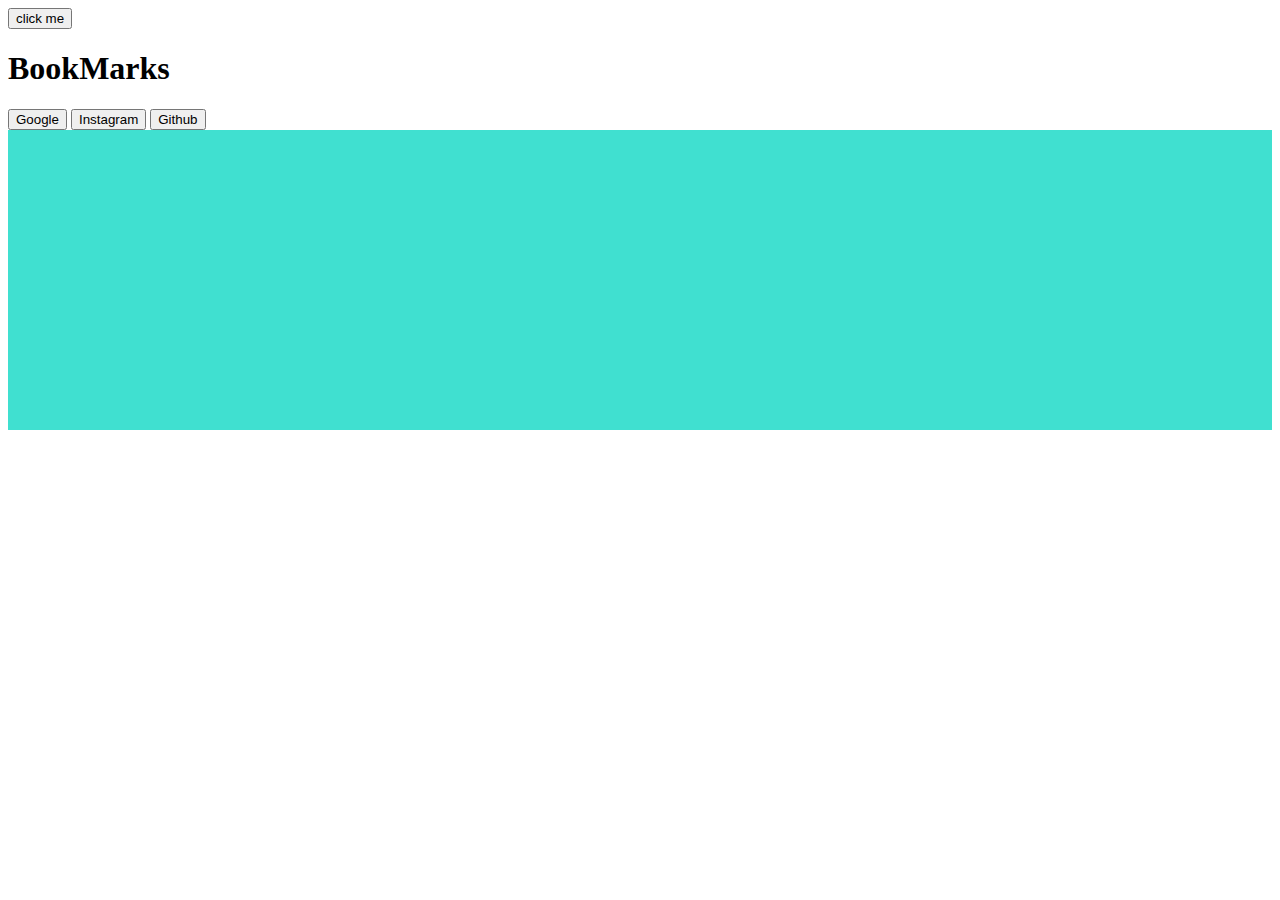
<file: Browser_event/index.html>
<!DOCTYPE html>
<html lang="en">

<head>
    <meta charset="UTF-8">
    <meta name="viewport" content="width=device-width, initial-scale=1.0">
    <title>Document</title>
    <style>
        .container {
            height: 300px;
            width: 300;
            background-color: turquoise;
        }
    </style>
</head>

<body>
    <script src="script.js"></script>
    <div class="contain">
        <button onclick="alert('hey Ajeet')">click me</button>
    </div>

    <h1>BookMarks</h1>
    <a href="https://google.com"><button id="google">Google</button></a>
    <a href="https://instagram.com"><button id="insta">Instagram</button></a>
    <a href="https://github.com"><button id="git">Github</button></a>


    <div id="bulb" class="container  bulb">

    </div>
</body>

</html>
</file>
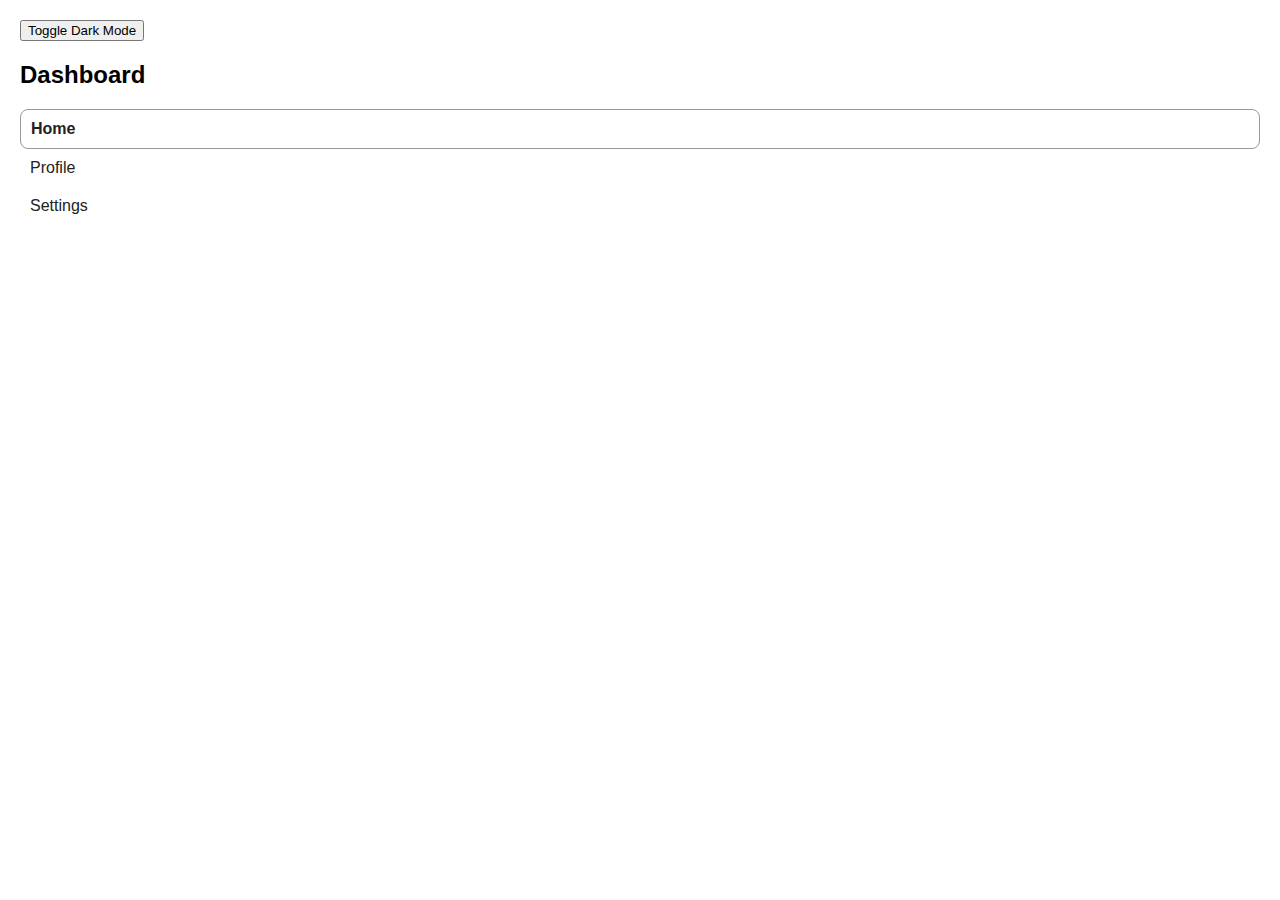
<file: changing_html_class/index.html>
<!DOCTYPE html>
<html lang="en">

<head>
    <meta charset="UTF-8">
    <meta name="viewport" content="width=device-width, initial-scale=1.0">
    <title>Document</title>

    <style>
        body {
            font-family: Arial;
            margin: 20px;
        }
        
        .sidebar a {
            display: block;
            padding: 10px;
            text-decoration: none;
            color: #222;
            border-radius: 8px;
        }
        
        .sidebar a.active {
            font-weight: bold;
            border: 1px solid #999;
        }
        
        body.dark {
            background: #111;
            color: #eee;
        }
        
        body.dark .sidebar a {
            color: #eee;
        }
        
        body.dark .sidebar a.active {
            border-color: #eee;
        }
    </style>
</head>

<body>
    <button id="darkBtn">Toggle Dark Mode</button>

    <h2>Dashboard</h2>

    <div class="sidebar" id="sidebar">
        <a href="#" class="menu active">Home</a>
        <a href="#" class="menu">Profile</a>
        <a href="#" class="menu">Settings</a>
    </div>

    <div id="box" class="a b"></div>

    <script src="script.js"></script>
</body>

</html>
</file>
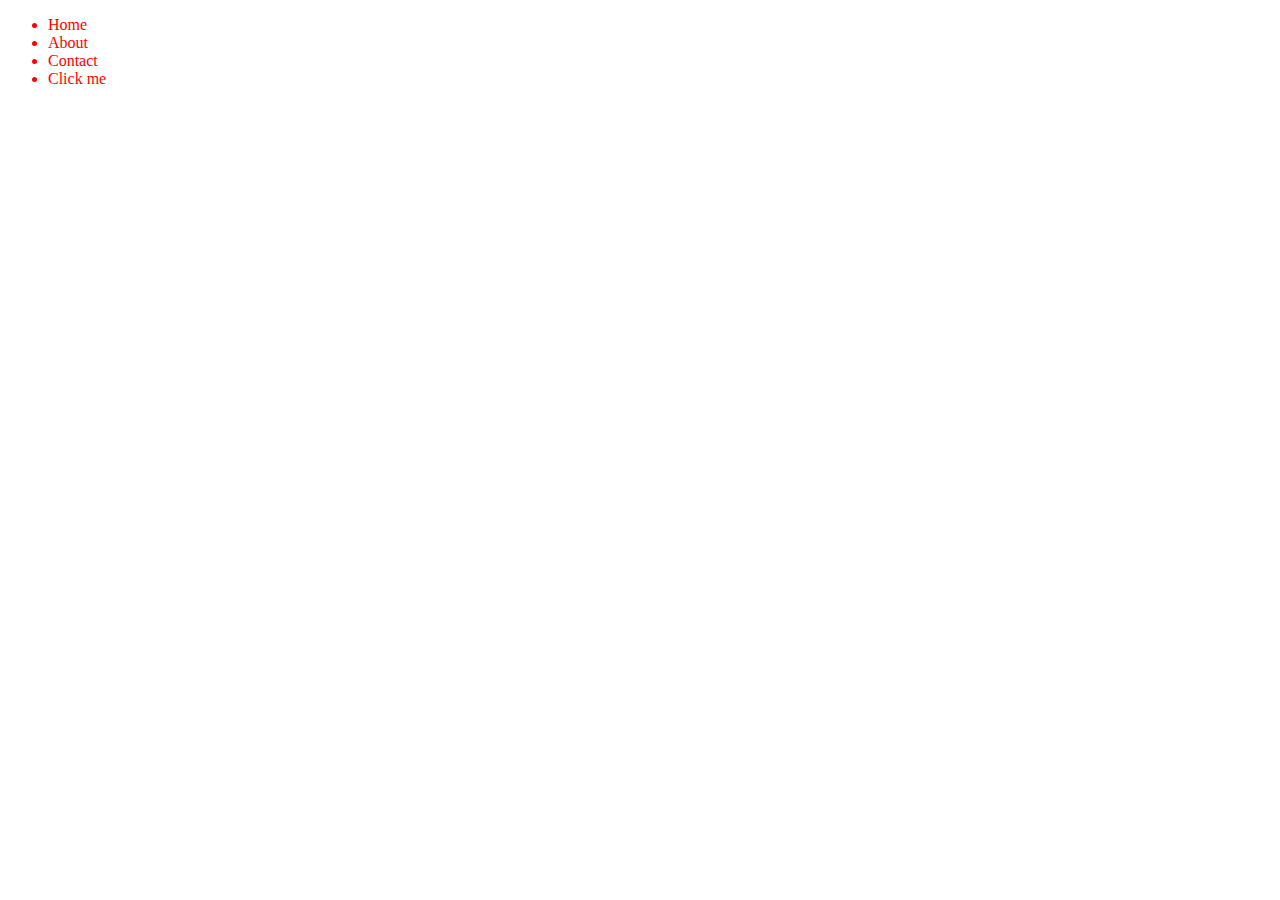
<file: chapter_7practiceset/index.html>
<!DOCTYPE html>
<html lang="en">

<head>
    <meta charset="UTF-8">
    <meta name="viewport" content="width=device-width, initial-scale=1.0">
    <title>Practice Set</title>
</head>

<body>

    <nav>
        <ul>
            <li>Home</li>
            <li>About</li>
            <li>Contact</li>
            <li>Click me</li>
        </ul>
    </nav>


    <script src="script.js"></script>
</body>

</html>
</file>
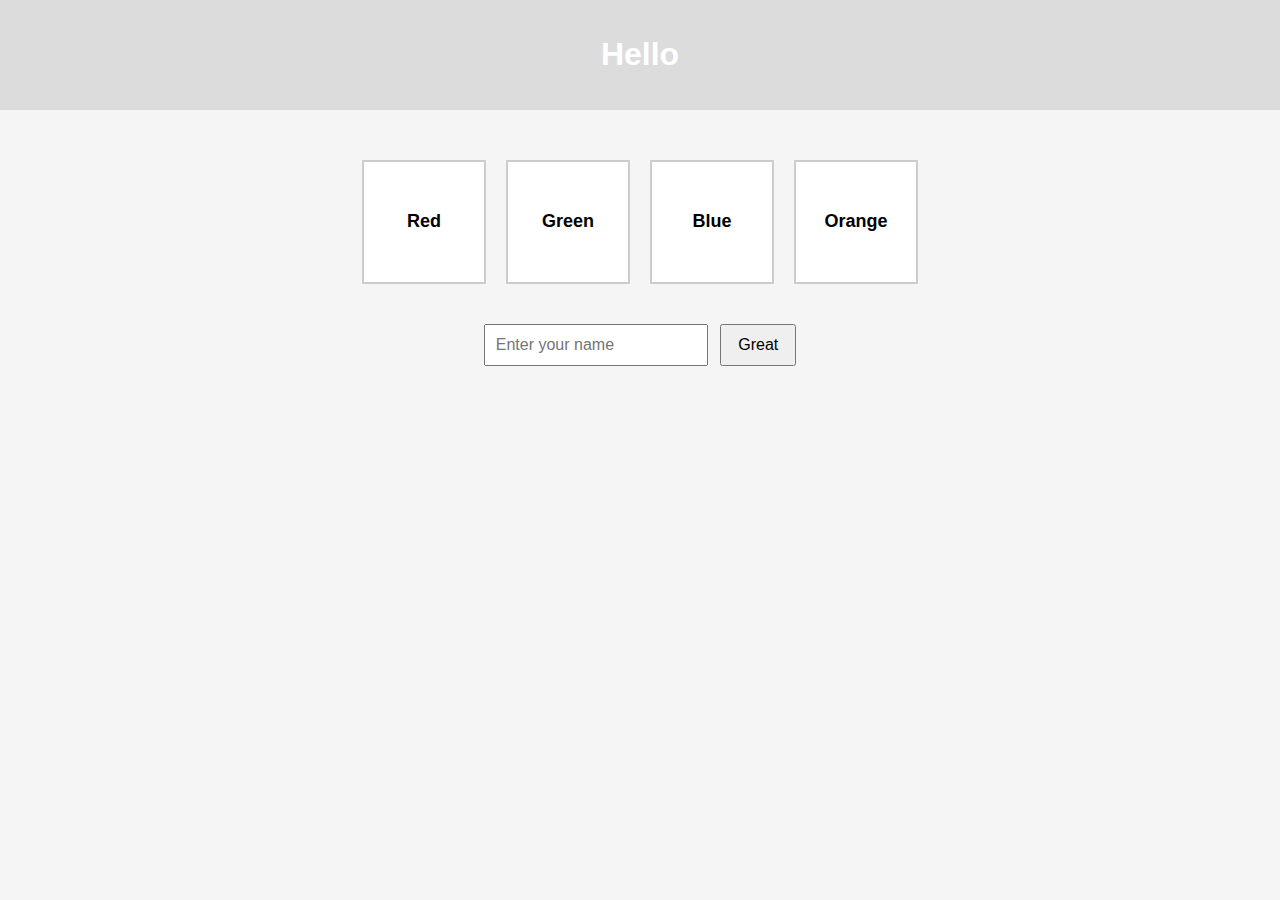
<file: DOM manuplation/index.html>
<!DOCTYPE html>
<html lang="en">
<head>
  <meta charset="UTF-8">
  <title>Color Box Project</title>
  <link rel="stylesheet" href="style.css">
</head>
<body>

  <!-- Header -->
  <header>
    <h1 id="greeting">Hello</h1>
  </header>

  <!-- Color Boxes -->
  <div class="container">
    <div class="box" data-color="red">Red</div>
    <div class="box" data-color="green">Green</div>
    <div class="box" data-color="blue">Blue</div>
    <div class="box" data-color="orange">Orange</div>
  </div>

  <!-- Name Input + Button -->
  <div class="name-box">
    <input type="text" id="nameInput" placeholder="Enter your name">
    <button id="submitBtn">Great</button>
  </div>

  <script src="script.js"></script>
</body>
</html>
</file>
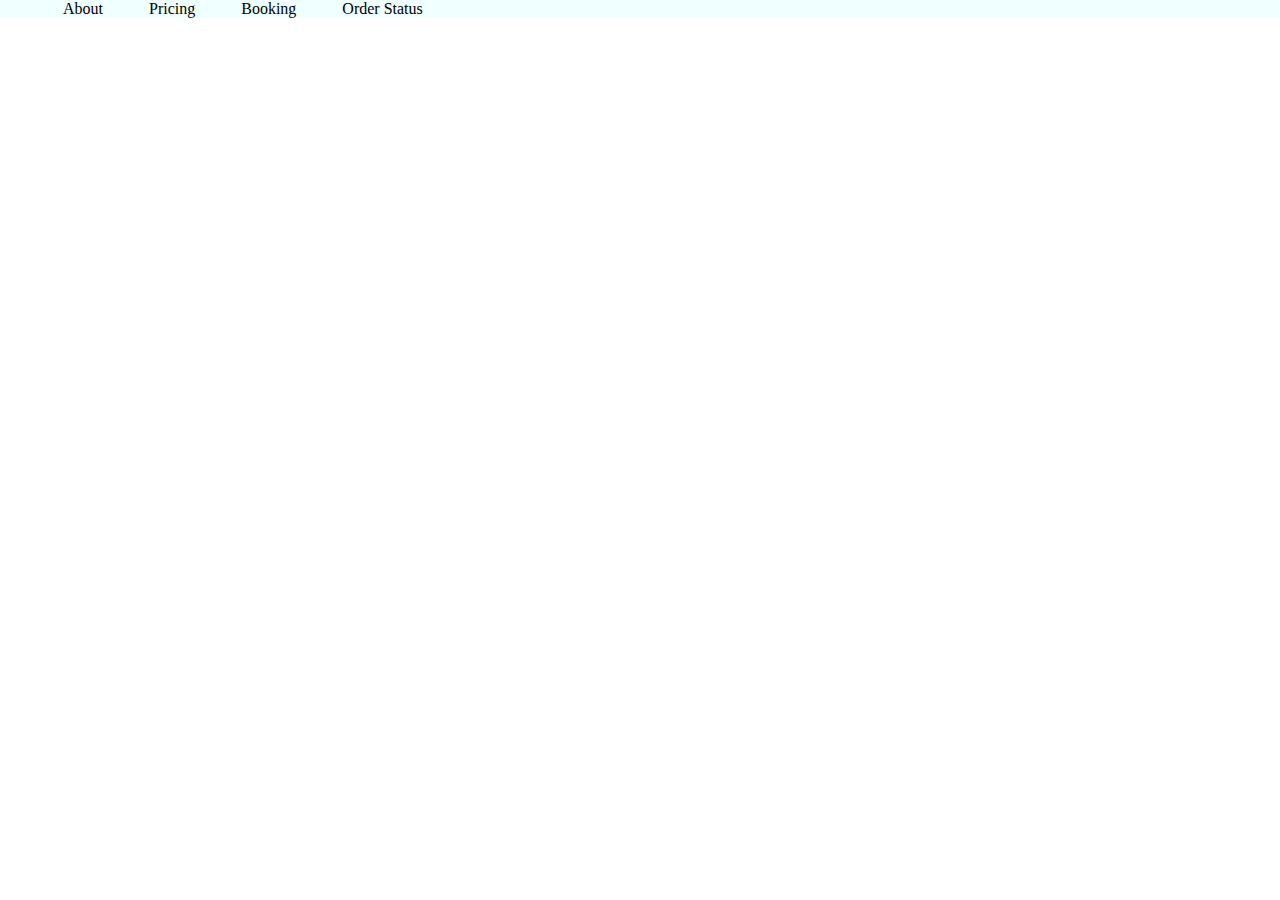
<file: element_only_Navigation/index.html>
<!DOCTYPE html>
<html lang="en">

<head>
    <meta charset="UTF-8">
    <meta name="viewport" content="width=device-width, initial-scale=1.0">
    <title>element only navigation</title>
    <link rel="stylesheet" href="style.css">
</head>

<body>


    <nav>
        <ul>
            <li>About</li>
            <li>Pricing</li>
            <li>Booking</li>
            <li>Order Status</li>
        </ul>
    </nav>
    <script src="script.js"></script>
</body>

</html>
</file>
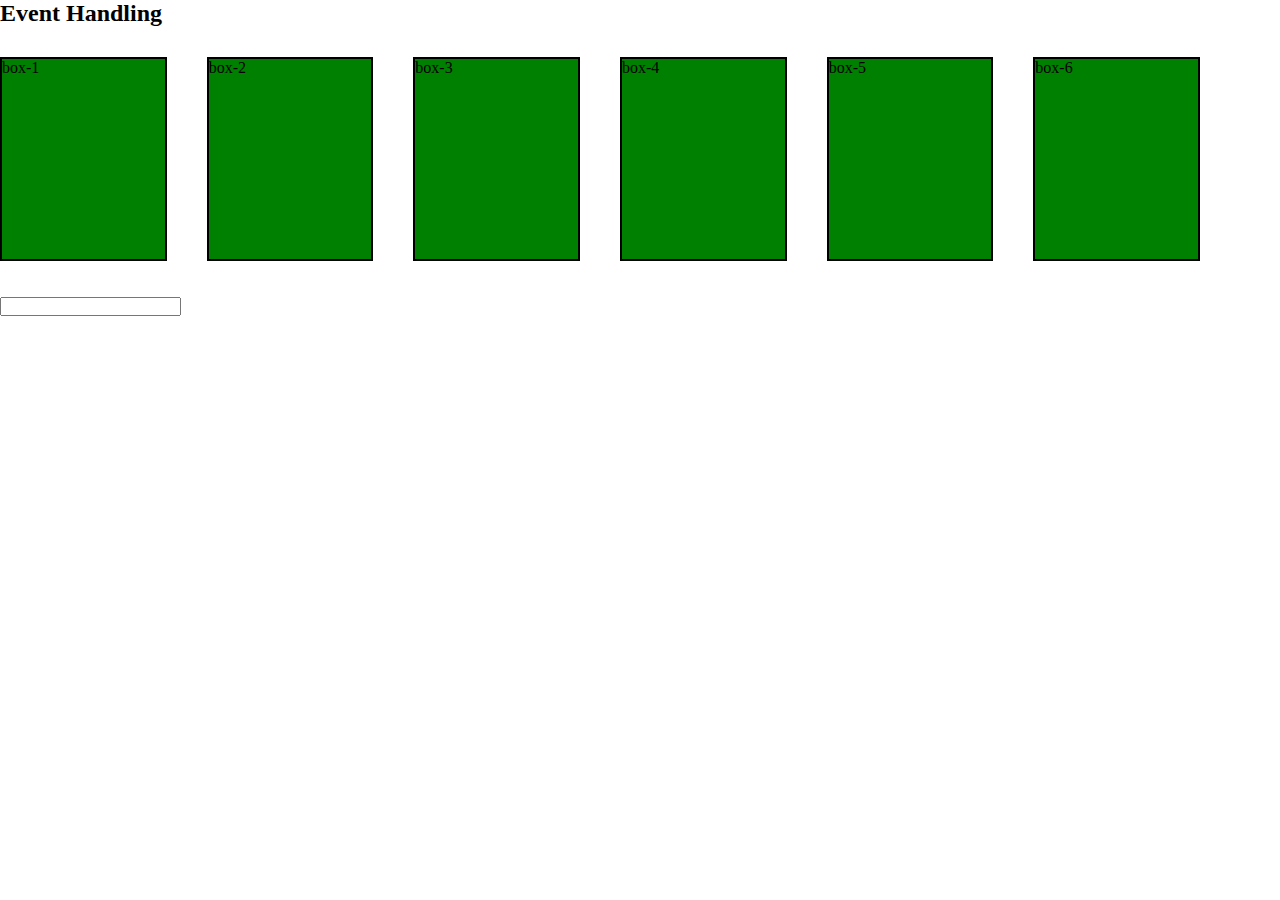
<file: Event_Handler/index.html>
<!DOCTYPE html>
<html lang="en">
<head>
    <meta charset="UTF-8">
    <meta name="viewport" content="width=device-width, initial-scale=1.0">
    <title>Event Handling</title>
    <link rel="stylesheet" href="style.css">
</head>
<body>
    <h2>Event Handling</h2>
    <div class="container">
        <div class="box" id="box-1">box-1</div>
        <div class="box" id="box-2" onclick="onclickfunc()">box-2</div>
        <div class="box" id="box-3">box-3</div>
        <div class="box" id="box-4">box-4</div>
        <div class="box" id="box-5">box-5</div>
        <div class="box" id="box-6">box-6</div>
    </div>
    <br> <br>
    <form action="#">
        <input type="text" onkeypress="keyPressEvent()">
    </form>
    <script src="script.js"></script>
    
</body>
</html>
</file>
<file: DOM manuplation/style.css>
body {
  font-family: Arial, sans-serif;
  background: #f5f5f5;
  margin: 0;
}

/* Header */
header {
  background: gainsboro;
  color: white;
  padding: 15px;
  text-align: center;
  position: sticky;
  top: 0;
}

/* Boxes */
.container {
  display: flex;
  justify-content: center;
  gap: 20px;
  margin-top: 50px;
}

.box {
  width: 120px;
  height: 120px;
  background: white;
  border: 2px solid #ccc;
  display: flex;
  align-items: center;
  justify-content: center;
  font-size: 18px;
  font-weight: bold;
  cursor: pointer;
  transition: background 0.3s, color 0.3s;
}

/* Name input section */
.name-box {
  margin-top: 40px;
  text-align: center;
}

.name-box input {
  padding: 10px;
  font-size: 16px;
  width: 200px;
}

.name-box button {
  padding: 10px 16px;
  font-size: 16px;
  margin-left: 8px;
  cursor: pointer;
}
</file>
<file: element_only_Navigation/style.css>
* {
    margin: 0;
    padding 0;
}

ul {
    display: flex;
    background-color: azure;
}

ul li {
    list-style: none;
    margin: 0 23px;
}
</file>
<file: Event_Handler/style.css>
*{
    padding: 0px;
    margin: 0px;
    border-radius: border-box;
}

.container{
    width: 1200px;
    display: flex;
    justify-content: space-between;
    align-items: center;
    gap: 40px;
    margin-top: 30px;
    background-color: white;

}
.box{
    width: 200px;
    height: 200px;
    border:2px solid black ;
    background-color: green;
    
}
h2{
    display: flex;
    align-items: center;
    
}
</file>
